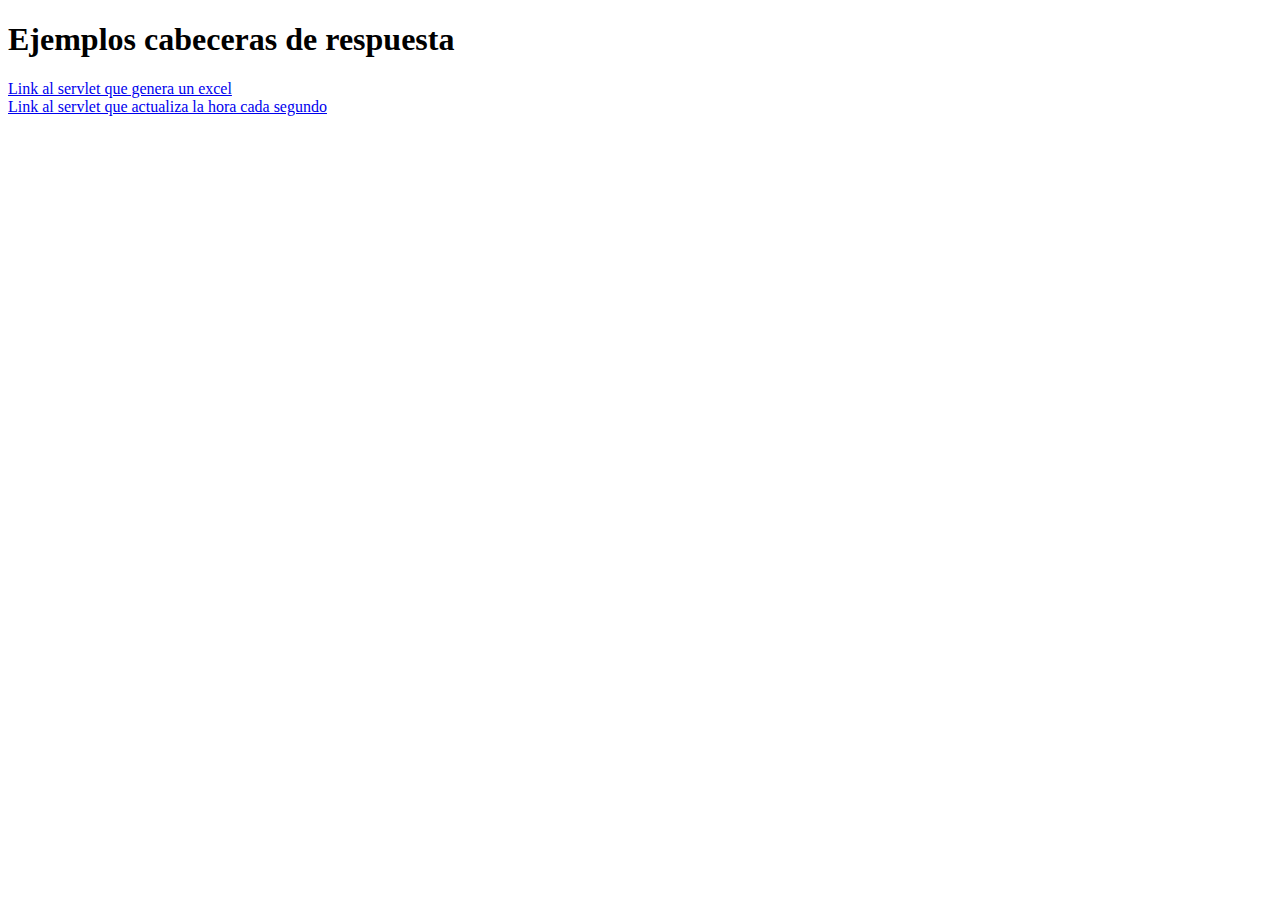
<file: CabeceraRespuesta/target/CabeceraRespuesta-1.0/index.html>
<!DOCTYPE html>
<html>
    <head>
        <title>Ejemplo cabeceras de respuesta</title>
        <meta http-equiv="Content-Type" content="text/html; charset=UTF-8">
    </head>
    <body>
        <h1>Ejemplos cabeceras de respuesta</h1>
        <a href="/CabeceraRespuesta/GeneracionExcelServlet">Link al servlet que genera un excel</a>
        <br>
        <a href="/CabeceraRespuesta/HoraServlet">Link al servlet que actualiza la hora cada segundo</a>
    </body>
</html>
</file>
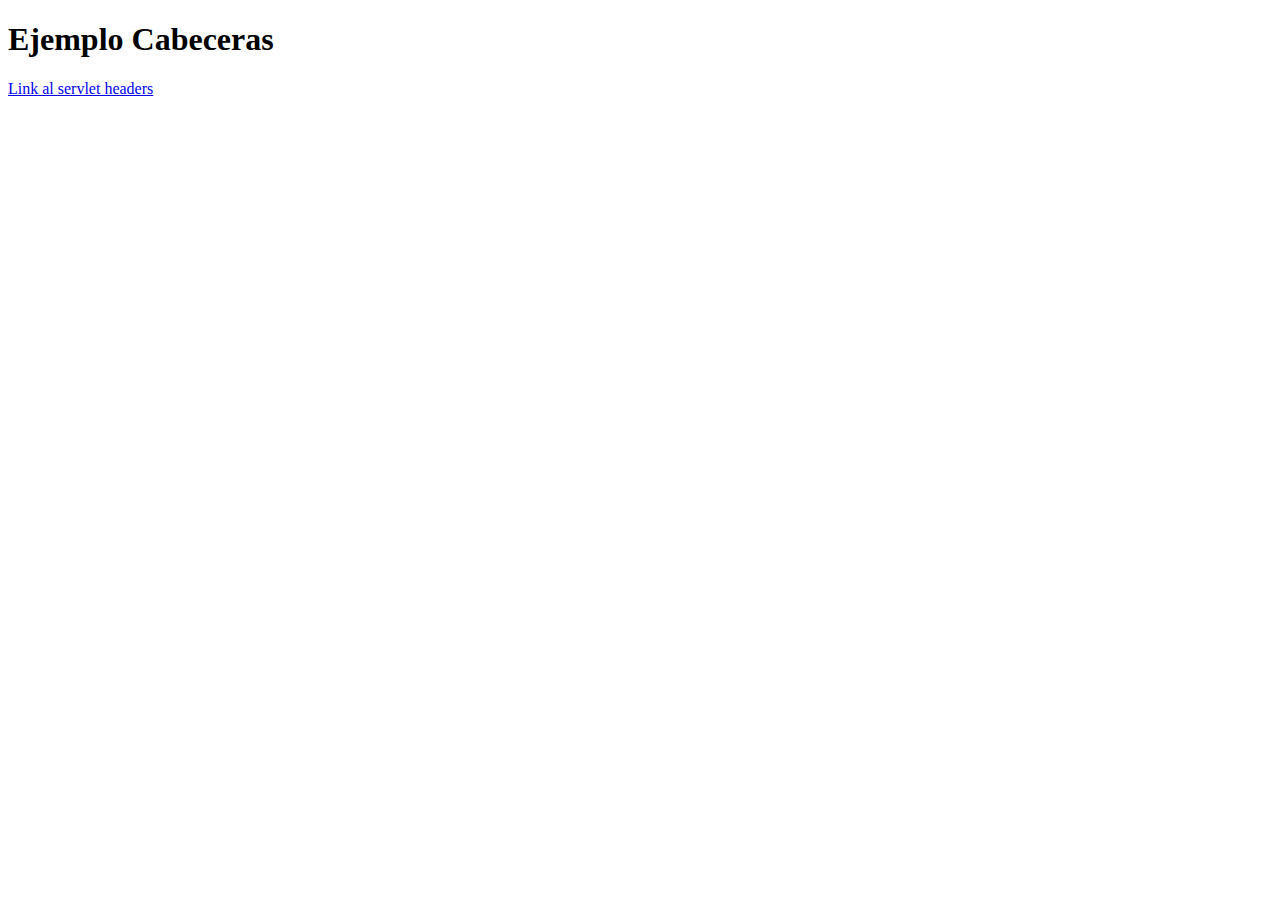
<file: ManejoCabeceras/target/ManejoCabeceras-1.0/index.html>
<!DOCTYPE html>
<html>
    <head>
        <title>Ejemplo Cabeceras</title>
        <meta http-equiv="Content-Type" content="text/html; charset=UTF-8">
    </head>
    <body>
        <h1>Ejemplo Cabeceras</h1>
        <a href="/ManejoCabeceras/ServletHeaders">Link al servlet headers</a>
    </body>
</html>
</file>
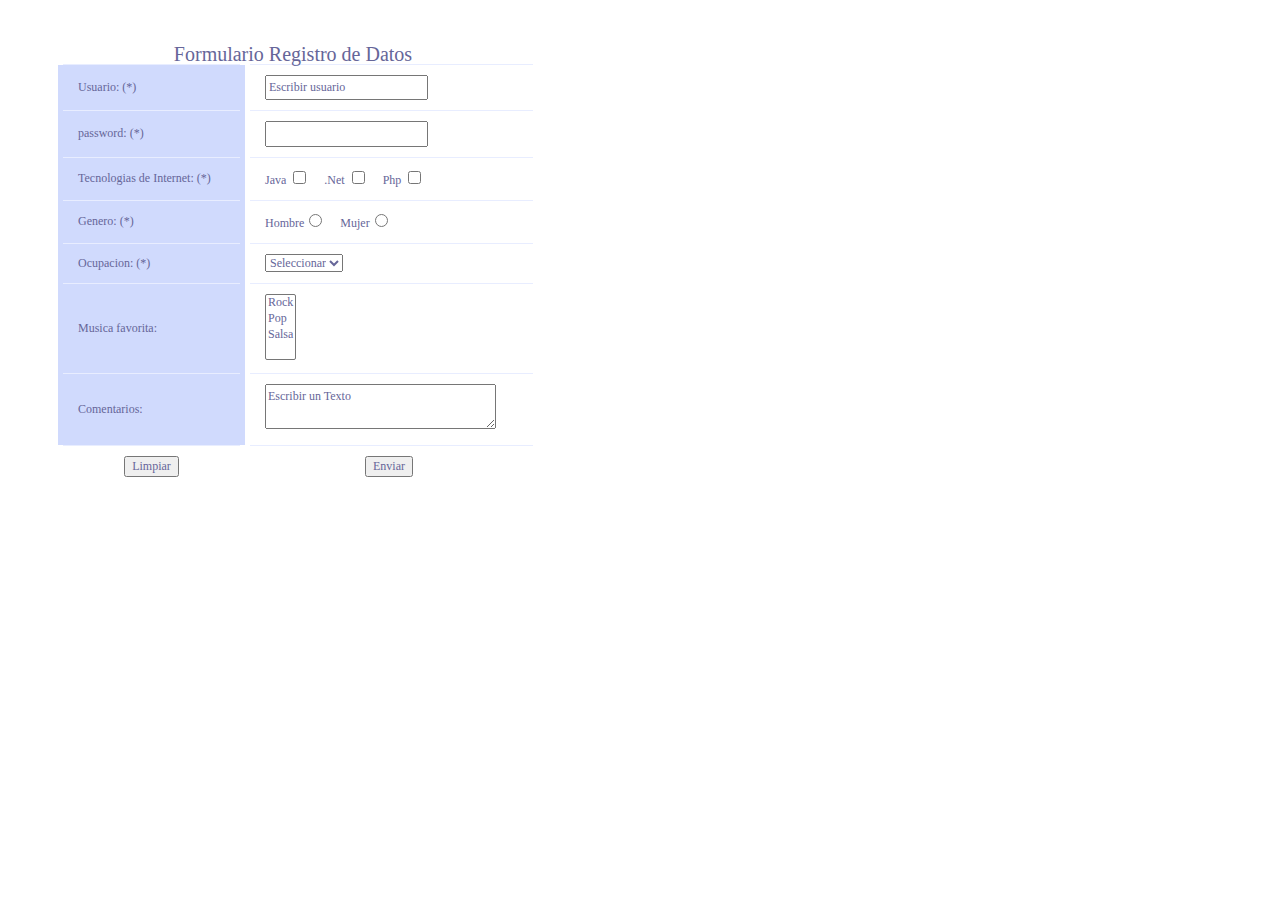
<file: ManejoFormulariosHTML/target/ManejoFormulariosHTML-1.0/index.html>
<!DOCTYPE html>
<html>
    <head>
        <title>Ejercicio Formulario</title>
        <meta http-equiv="Content-Type" content="text/html; charset=UTF-8">
        <link rel="stylesheet" type="text/css" href="recursos/estilos.css">
        <script src="recursos/funciones.js"></script>
    </head>
    <body>
        <form name="form1" action="/ManejoFormulariosHTML/Servlet" method="post" onsubmit="return validarForma(this)">
            <input type="hidden" name="oculto" value="valorOculto"/>

            <table width="200" id="enfasis-columna">
                <caption>
                    Formulario Registro de Datos
                </caption>
                <tr>
                    <td class="columna">
                        Usuario: (*)
                    </td>
                    <td>
                        <input class="default" type="text"  name="usuario"
                               value="Escribir usuario" onfocus="this.select()"/>
                    </td>
                </tr>
                <tr>
                    <td class="columna">
                        password: (*)
                    </td>

                    <td>
                        <input class="default" type="password"  name="password"
                               onfocus="this.select()"/>
                    </td>
                </tr>

                <tr>
                    <td class="columna">
                        Tecnologias de Internet: (*)
                    </td>

                    <td>
                        Java <input type="checkbox" name="tecnologia" value="java">
                        &nbsp;&nbsp;&nbsp;
                        .Net <input type="checkbox" name="tecnologia" value="net">
                        &nbsp;&nbsp;&nbsp;
                        Php <input type="checkbox" name="tecnologia" value="php">
                    </td>
                </tr>
                <tr>
                    <td class="columna">
                        Genero: (*)
                    </td>
                    <td>
                        Hombre<input type="radio" name="genero" value="H">
                        &nbsp;&nbsp;&nbsp;
                        Mujer<input type="radio" name="genero" value="M">
                    </td>
                </tr>
                <tr>
                    <td class="columna">
                        Ocupacion: (*)
                    </td>
                    <td>
                        <select name="ocupacion" class="default">
                            <option value="">Seleccionar</option>
                            <option value="1">Profesor</option>
                            <option value="2">Ingeniero</option>
                            <option value="3">Jubilado</option>
                            <option value="4">Otro</option>
                        </select>
                    </td>
                </tr>
                <tr>
                    <td class="columna">
                        Musica favorita: 
                    </td>
                    <td>
                        <select name="musica" multiple class="default">
                            <option value="rock">Rock</option>
                            <option value="pop">Pop</option>
                            <option value="salsa">Salsa</option>
                        </select>
                    </td>
                </tr>
                <tr>
                    <td class="columna">
                        Comentarios: 
                    </td>
                    <td>
                        <textarea name="comentarios" cols="30" rows="2" class="default" onfocus="this.select()">Escribir un Texto</textarea>
                    </td>
                </tr>
                <tr style="text-align: center">
                    <td>
                        <input type="reset" value="Limpiar" class="default">
                    </td>
                    <td>
                        <input type="submit" value="Enviar" class="default">
                    </td>
                </tr>
            </table>

        </form>
    </body>
</html>
</file>
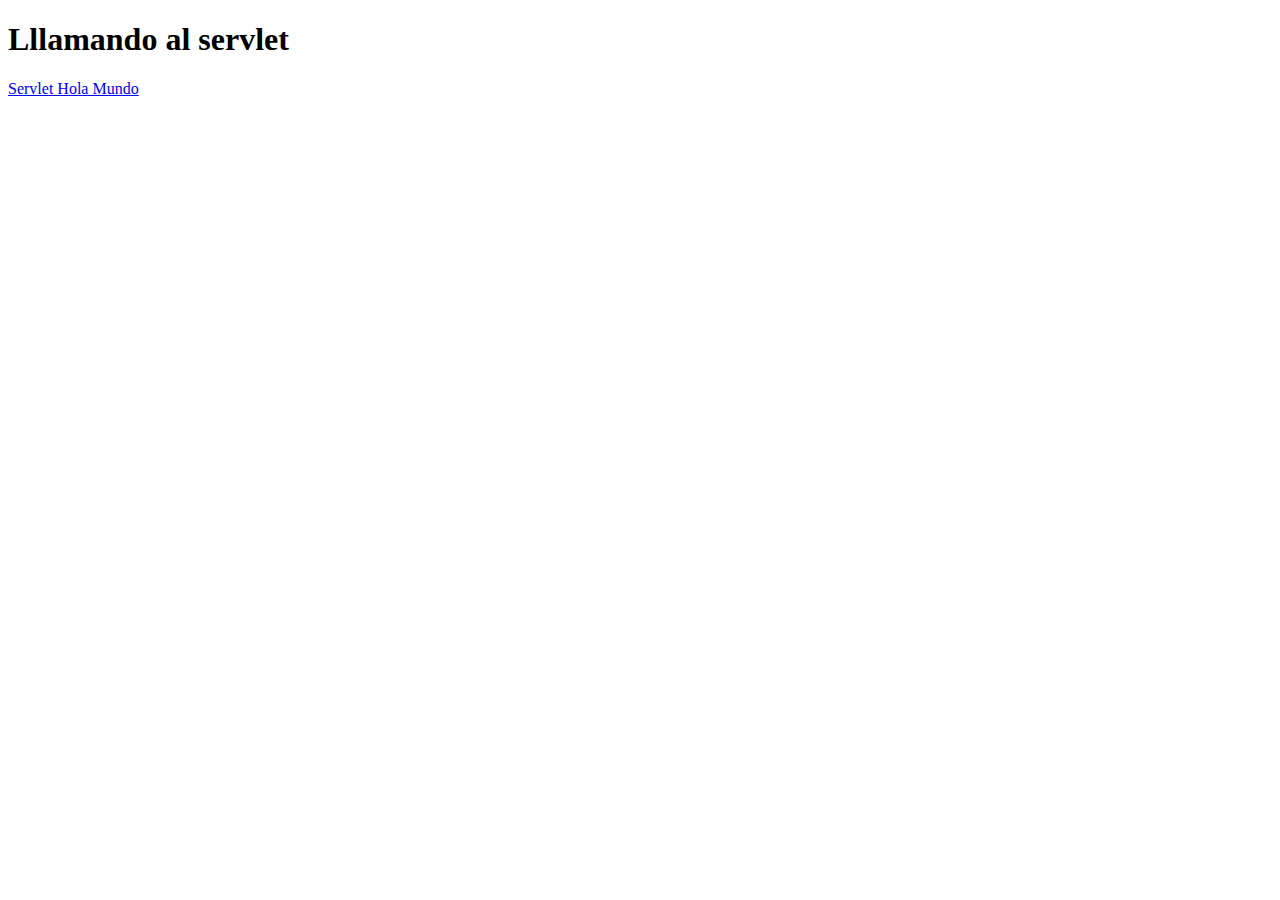
<file: Leccion1/HolaMundoServlets/target/HolaMundoServlets-1.0-SNAPSHOT/index.html>
<!DOCTYPE html>
<html>
    <head>
        <title>Inicio</title>
        <meta http-equiv="Content-Type" content="text/html; charset=UTF-8">
    </head>
    <body>
        <h1>Lllamando al servlet</h1>
        <a href="/HolaMundoServlets/HolaMundo">Servlet Hola Mundo</a>
    </body>
</html>
</file>
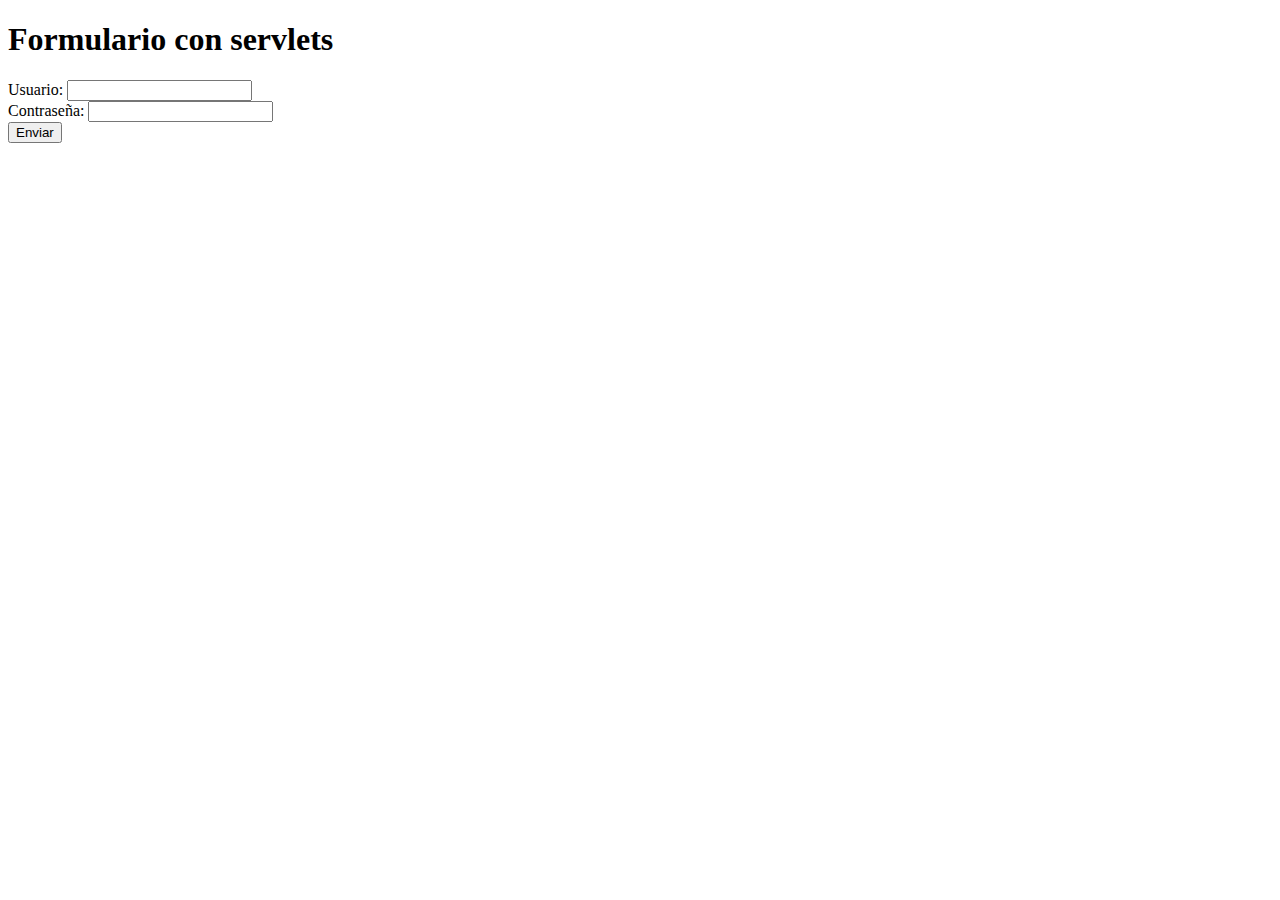
<file: Leccion1/ManejoParametros/target/ManejoParametros-1.0-SNAPSHOT/index.html>
<!DOCTYPE html>
<html>
    <head>
        <title>Formulario Servlets</title>
        <meta http-equiv="Content-Type" content="text/html; charset=UTF-8">
    </head>
    <body>
        <h1>Formulario con servlets</h1>
        <form name="form1" action ="/ManejoParametros/Servlet" method="post">
            Usuario: <input type="text" name="usuario"/>
            <br>
            Contraseña: <input type="password" name="password"/>
            <br>
            <input type="submit" value="Enviar" />
        </form>
    </body>
</html>
</file>
<file: ManejoFormulariosHTML/target/ManejoFormulariosHTML-1.0/recursos/estilos.css>
body, .default{
    line-height: 1.6em;
    font-family:"Lucida sans Unicode", "Lucida Grande", "Sans-Serif";
    font-size: 12px;
    color:#669;
}

#enfasis-columna{
    margin:45px;
    width: 480px;
    text-align: left;
    border-collapse: collapse;
}

#enfasis-columna caption{
    font-size: 20px;
}

#enfasis-columna th{
    font-size: 14px;
    font-weight: normal;
    padding: 12px 15px;
    color:#039;
}

#enfasis-columna td{
    padding: 10px 15px;
    color:#669;
    border-top: 1px solid #e8edff;
}

.columna{
    background: #d0dafd;
    border-right: 10px solid transparent;
    border-left: 10px solid transparent;
}

#enfasis-columna tr:hover td{
    color:#339;
    background:#eff2ff;
}
</file>
